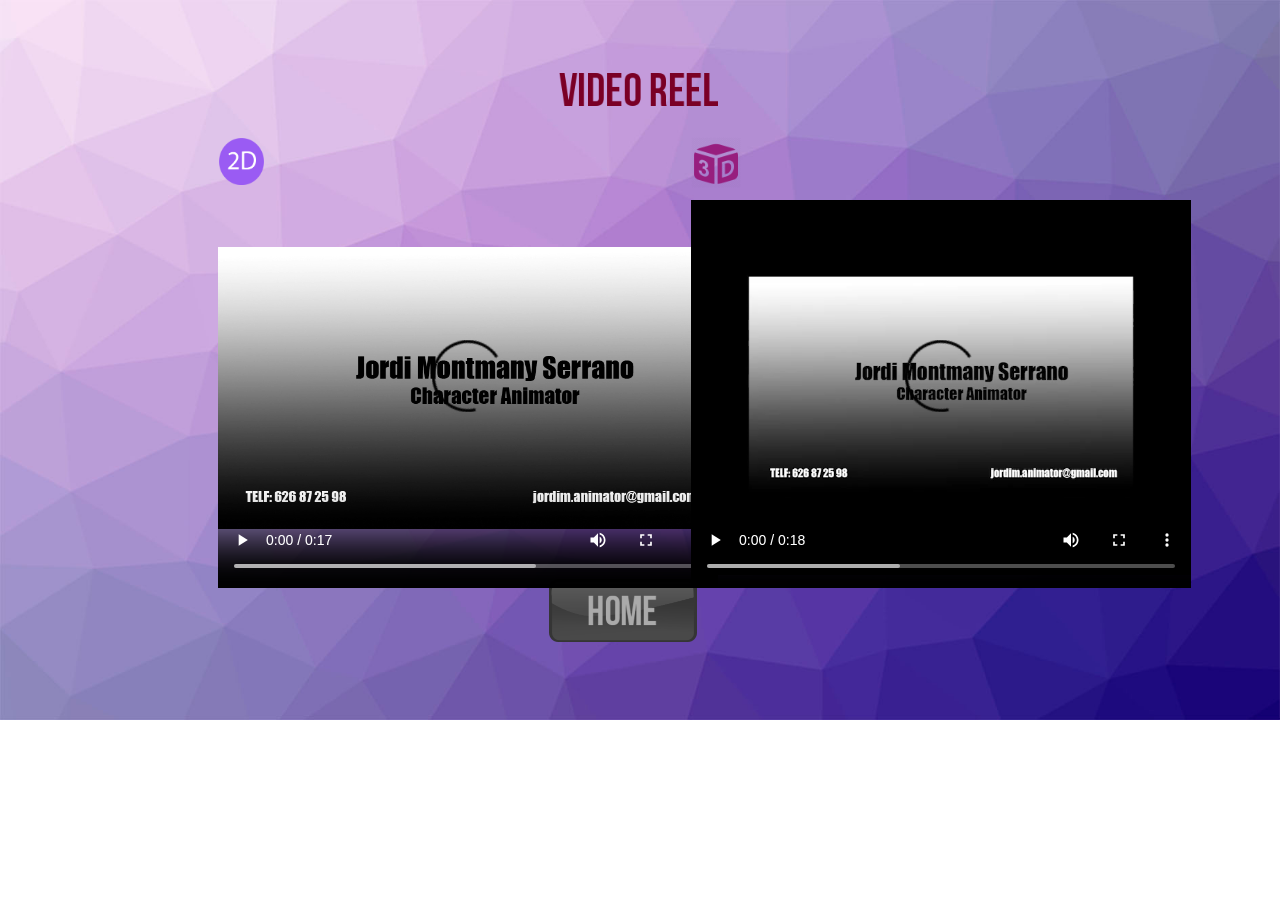
<file: HTMLcss/animacio.html>
<!DOCTYPE html>
<html id="animacioescena">
<head>
<title>Animation Jordi M</title>
<meta charset="utf-8">
<link rel="stylesheet" href="../HTMLcss/style.css">
<meta name = "webpagejordi" content="width=device-width, user-scalable=no, initial-scale=1.0, maxium-scale=1.0, minimum-scale=1.0">
</head>
<body>
    
    <div id="videoreel">
    <image src="Img/videoreel.png" id="videoreel"></image>
    </div>

    <video id="video2D" type="video/mp4" height="400" width="500" src="Img/PrimeraVideoReel.mp4" controls></video>
    <video id="video3D" type="video/mp4" height="400" width="500" src="Img/SegonaVideoReel.mp4" controls></video>
    <a id="botohome1" href="../index.html"><image src="Img/botohome.png" id="botohome1"></image></a>
    
    <div id="fotovideo">
    <image src="Img/icon2D.png" id="fotovideo"></image>
    </div>
    
    <div id="imatgevideo">
    <image src="Img/icon3D.png" id="imatgevideo"></image>
    </div>
    
</body>
</html>
</file>
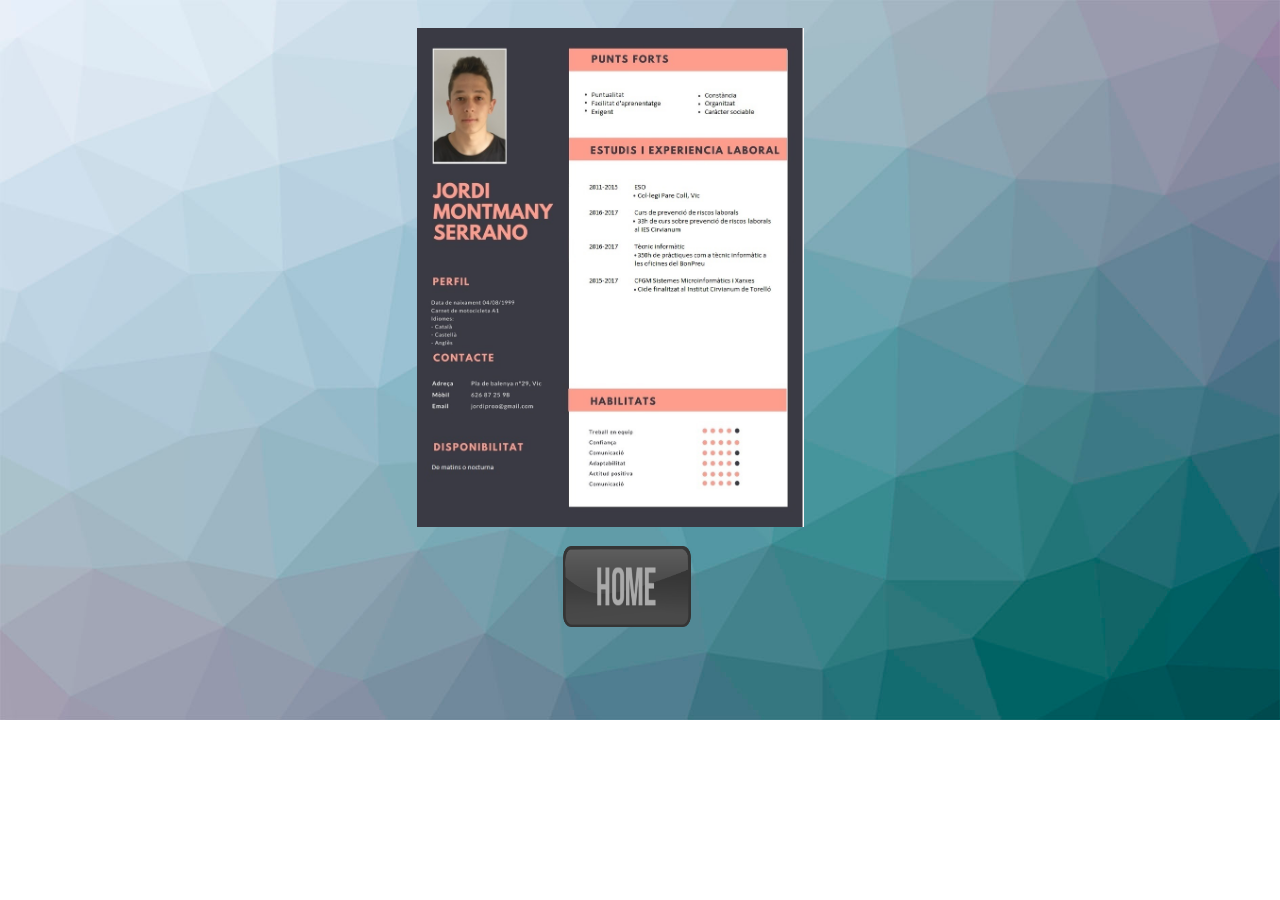
<file: HTMLcss/contacte.html>
<!DOCUMENT html>
<html id="escenacontacte">
<head>
<title>Contact Jordi Montmany</title>
<meta charset="utf-8">
<link rel="stylesheet" href="style.css">
<meta name = "webpagejordi" content="width=device-width, user-scalable=no, initial-scale=1.0, maxium-scale=1.0, minimum-scale=1.0">
</head>
<body>
    
<!--Contacte-->
    <a id="home" href="../index.html"><image src="Img/botohome.png" id="botohome"></image></a>
    
    <div id="curriculum">
    <image src="Img/Curriculum%20JordiMontm.jpg" id="curriculum"></image>
    </div>
    
</body>
</html>
</file>
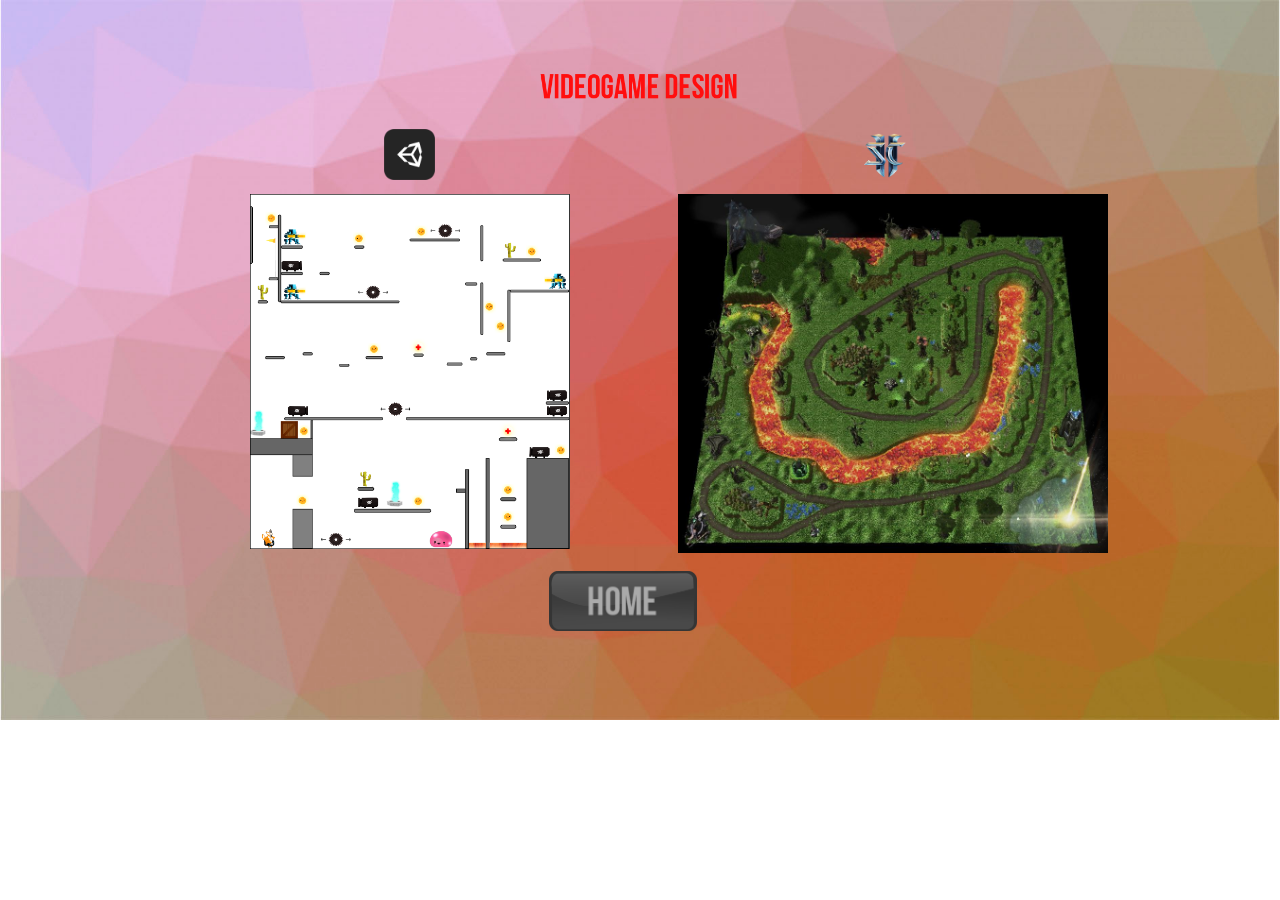
<file: HTMLcss/disseney.html>
<!DOCTYPE html>
<html id="dissenyescena">
<head>
<title>Videogame Design Jordi M</title>
<meta charset="utf-8">
<link rel="stylesheet" href="../HTMLcss/style.css">
<meta name = "webpagejordi" content="width=device-width, user-scalable=no, initial-scale=1.0, maxium-scale=1.0, minimum-scale=1.0">
</head>
<body>
    
    <div id="titoldisseny">
    <image src="Img/videogame.png" id="titoldisseny"></image>
    </div>


    <a id="botohomedisseny" href="../index.html"><image src="Img/botohome.png" id="botohomedisseny"></image></a>
    
    <div id="imatgecorgi">
    <image src="Img/NivellCorgiEngine.png" id="imatgecorgi"></image>
    </div>
    
    <div id="unity">
    <image src="Img/unityicon.png" id="unity"></image>
    </div>
    
    <div id="imatgestarcraft">
    <image src="Img/MapaStarcraft.JPG" id="imatgeilustrator"></image>
    </div>

    <div id="starcraft">
    <image src="Img/starcrafticon.png" id="starcraft"></image>
    </div>
    
</body>
</html>
</file>
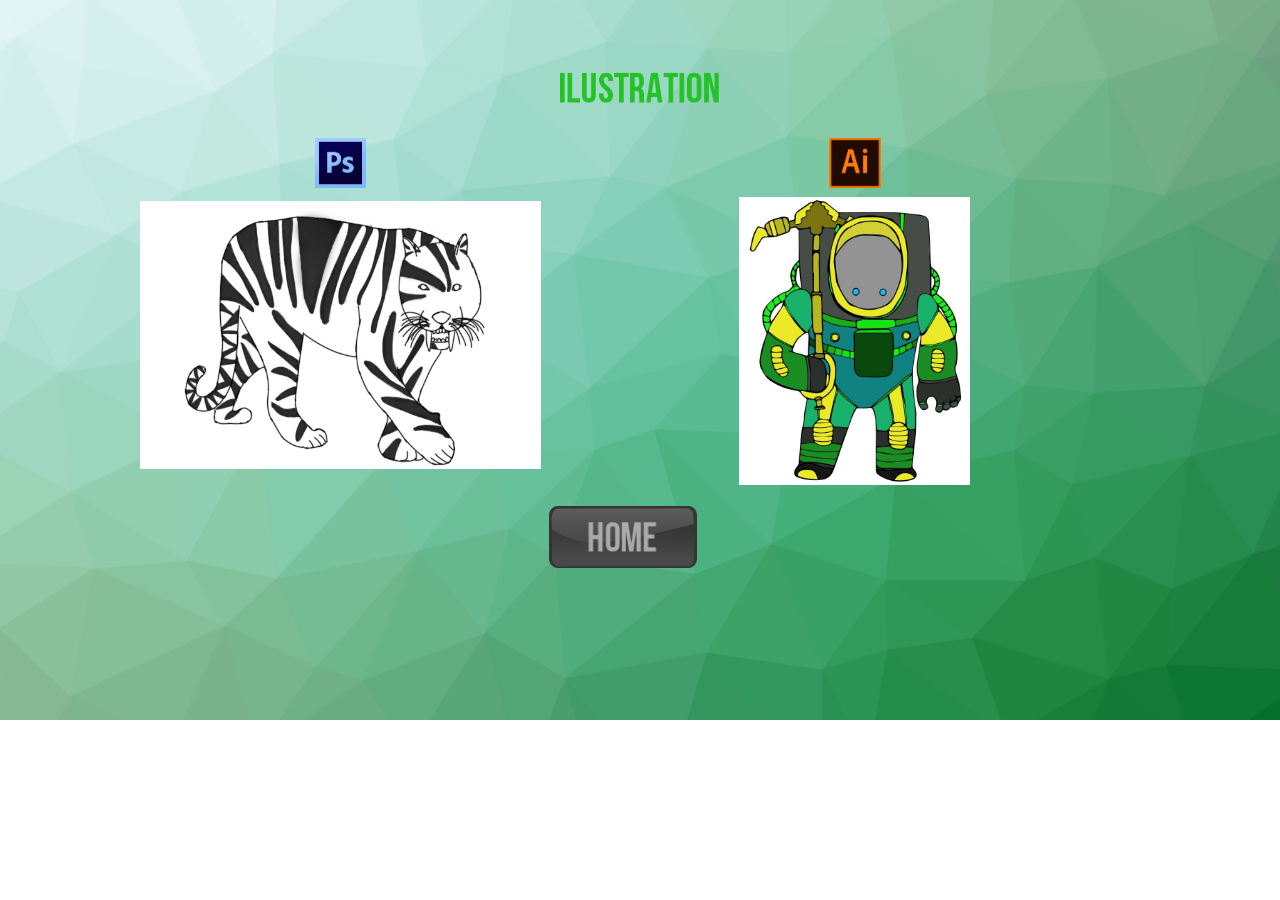
<file: HTMLcss/ilustracio.html>
<!DOCTYPE html>
<html id="ilustracioescena">
<head>
<title>Ilustration Jordi M</title>
<meta charset="utf-8">
<link rel="stylesheet" href="../HTMLcss/style.css">
<meta name = "webpagejordi" content="width=device-width, user-scalable=no, initial-scale=1.0, maxium-scale=1.0, minimum-scale=1.0">
</head>
<body>
    
    <div id="titolilustracio">
    <image src="Img/ilustration.png" id="titolilustracio"></image>
    </div>


    <a id="botohomeilustracio" href="../index.html"><image src="Img/botohome.png" id="botohomeilustracio"></image></a>
    
    <div id="imatgetigre">
    <image src="Img/SplashArt.jpg" id="imatgetigre"></image>
    </div>
    
    <div id="photoshop">
    <image src="Img/photoshopicon.png" id="photoshop"></image>
    </div>
    
    <div id="imatgeilustrator">
    <image src="Img/astronautilus.JPG" id="imatgeilustrator"></image>
    </div>

    <div id="ilustrator">
    <image src="Img/ilustratoricon.png" id="ilustrator"></image>
    </div>
    
</body>
</html>
</file>
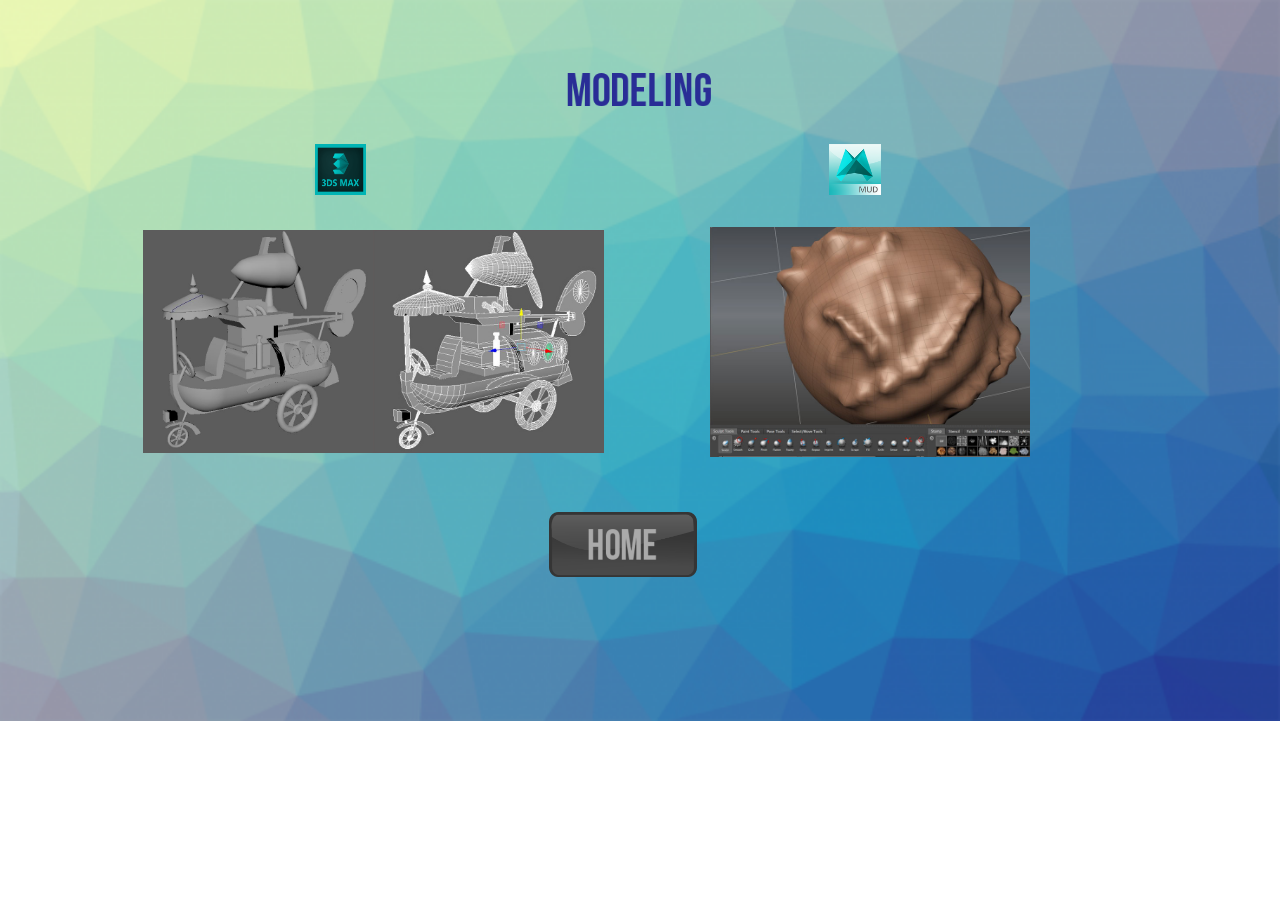
<file: HTMLcss/modelatge.html>
<!DOCTYPE html>
<html id="modelatescena">
<head>
<title>Modeling Jordi M</title>
<meta charset="utf-8">
<link rel="stylesheet" href="../HTMLcss/style.css">
<meta name = "webpagejordi" content="width=device-width, user-scalable=no, initial-scale=1.0, maxium-scale=1.0, minimum-scale=1.0">
</head>
<body>
    
    <div id="titolmodelat">
    <image src="Img/modeling.png" id="titolmodelat"></image>
    </div>


    <a id="botohomemodelat" href="../index.html"><image src="Img/botohome.png" id="botohomemodelat"></image></a>
    
    <div id="imatgelow">
    <image src="Img/modelatLOW.jpg" id="imatgelow"></image>
    </div>
    
    <div id="dmax">
    <image src="Img/3dmaxicon.png" id="dmax"></image>
    </div>
    
    <div id="imatgemudbox">
    <image src="Img/pedra.jpg" id="imatgemudbox"></image>
    </div>

    <div id="mudbox">
    <image src="Img/mudboxicon.png" id="mudbox"></image>
    </div>
    
</body>
</html>
</file>
<file: HTMLcss/style.css>
#content{
    width: 100%;
    max-width: 1000px;
    margin: 0 auto;
    overflow: hidden;
    position: relative;
}

@media screen and (max-width: 800px){
    .portada{
        width 100%
    }
}

#portada{
    background-image: url(Img/fonsblauprincipal.png);
    background-size: 150%;
    background-repeat: no-repeat;
    position: relative;
}

#animacioescena{
    background-image: url(Img/animationbackground.jpg);
    background-size: 100%;
    background-repeat: no-repeat;
    position: relative;
}

#modelatescena{
    background-image: url(Img/bluebackground.png);
    background-size: 100%;
    background-repeat: no-repeat;
    position: relative;
}


#dissenyescena{
    background-image: url(Img/dissenybackground.jpg);
    background-size: 100%;
    background-repeat: no-repeat;
    position: relative;
}

#ilustracioescena{
    background-image: url(Img/greenbackground.png);
    background-size: 100%;
    background-repeat: no-repeat;
    position: relative; 
}

#escenacontacte{
    background-image: url(Img/contactbackground.jpg);
    background-size: 100%;
    background-repeat: no-repeat;
    position: relative; 
}


#TPrin{
    color: red;
    position: relative;
    text-align: center;
}

/*Pag Principal*/

#botonom{
    height: 10%;
    width: 28%;
    position: relative;
    top: 3%;
    left: 19.4%;
    transition: 1.5s;
}

#botonom:hover{
    transform: scale(0.95);
}

#botoanimacio{
    height: 15%;
    width: 14%;
    position: fixed;
    top: 33%;
    left: 38%;
    transition: 1.5s;
}

#botoanimacio:hover{
    transform: scale(1.1);
}

#botomodelatge{
    height: 15%;
    width: 14%;
    position: fixed;
    top: 33%;
    left: 54%;
    transition: 1.5s;
}

#botomodelatge:hover{
    transform: scale(1.1);
}

#botoilustracio{
    height: 15%;
    width: 14%;
    position: fixed;
    top: 50%;
    right: 48%;
    transition: 1.5s;
}

#botoilustracio:hover{
    transform: scale(1.1);
}

#botodisseny{
    height: 15%;
    width: 14%;
    position: fixed;
    top: 50%;
    right: 32%;
    transition: 1.5s;
}

#botodisseny:hover{
    transform: scale(1.1);
}

#botocontacte{
    position: absolute;
    background-image: url(Imatges/aviodepaper.png);
    top: 70%;
    left: 50%;
    z-index: 10;
    height: 10%;
    width: 5%;
}

#botocontacte:hover{
    transform: rotate(1080deg);
    transition: 4s;  
}

/*Pag Contacte*/

#botohome{
    height: 9%;
    width: 10%;
    position: absolute;
    margin-top: 42%;
    left: 44%;
    transition: 1.5s;
}

#botohome:hover{
    transform: scale(0.95);
}

#curriculum{
    width: 55%;
    position: absolute;
    margin-top: 1%;
    left: 21%;
}

/*Pag Animacio*/

#video2D{
    position: absolute;
    margin-top: 5.6%;
    left: 17%;
    z-index: 10;
}

#video3D{
    position: absolute;
    margin-top: 5.6%;
    left: 54%;
    z-index: 10;
}

#botohome1{
    height: 56%;
    width: 34%;
    position: absolute;
    margin-top: 27%;
    left: 32%;
    transition: 1.5s;
}

#botohome1:hover{
    transform: scale(0.95);
}

#fotovideo{
    width: 19%;
    position: relative;
    margin-top: 1.5%;
    left: 14%;
    transition: 2s;
}

#fotovideo:hover{
    transform: translateX(69%);
}

#imatgevideo{
    width: 20%;
    position: relative;
    margin-top: -3.4%;
    left: 45%;
    transition: 2s;
}

#imatgevideo:hover{
    transform: translateX(150px);
}

#videoreel{
    width: 38%;
    position: relative;
    margin-top: 4%;
    left: 31%;
    transition: 1.5s;
}

#videoreel:hover{
    transform: scale(1.15);
}

/*Pag Ilustracio*/

#titolilustracio{
    width: 38%;
    position: relative;
    margin-top: 4%;
    left: 31%;
    transition: 1.5s;
}

#titolilustracio:hover{
    transform: scale(1.15);
}

#imatgetigre{
    width: 56%;
    position: absolute;
    margin-top: 4.5%;
    left: 7%;
}

#photoshop{
    width: 20%;
    position: absolute;
    margin-top: 1.7%;
    left: 20.5%;
    transition: 2s;
}

#photoshop:hover{
    transform: scale(1.05);
}

#imatgeilustrator{
    width: 42.5%;
    position: absolute;
    margin-top: 4.7%;
    left: 40.5%;
}

#ilustrator{
    width: 20%;
    position: absolute;
    margin-top: 1.7%;
    left: 54%;
    transition: 2s;
}

#ilustrator:hover{
    transform: scale(1.05);
}

#botohomeilustracio{
    height: 72%;
    width: 34%;
    position: absolute;
    margin-top: 23%;
    left: 32%;
    transition: 1.5s;
}

#botohomeilustracio:hover{
    transform: scale(0.95);
}

/*Pag Modelat*/

#titolmodelat{
    width: 38%;
    position: relative;
    margin-top: 4%;
    left: 31%;
    transition: 1.5s;
}

#titolmodelat:hover{
    transform: scale(1.15);
}

#imatgelow{
    width: 60%;
    position: absolute;
    margin-top: 5.5%;
    left: 7%;
}

#dmax{
    width: 20%;
    position: absolute;
    margin-top: 1.7%;
    left: 20.5%;
    transition: 2s;
}

#dmax:hover{
    transform: scale(1.05);
}

#imatgemudbox{
    width: 50%;
    position: absolute;
    margin-top: 5.7%;
    left: 37%;
}

#mudbox{
    width: 20%;
    position: absolute;
    margin-top: 1.7%;
    left: 54%;
    transition: 2s;
}

#mudbox:hover{
    transform: scale(1.05);
}

#botohomemodelat{
    height: 72%;
    width: 34%;
    position: absolute;
    margin-top: 23%;
    left: 32%;
    transition: 1.5s;
}

#botohomemodelat:hover{
    transform: scale(0.95);
}


/*Pag Disseny de Videojocs*/

#titoldisseny{
    width: 42%;
    position: relative;
    margin-top: 4%;
    left: 29%;
    transition: 1.5s;
}

#titoldisseny:hover{
    transform: scale(1.15);
}

#imatgecorgi{
    width: 50%;
    position: absolute;
    margin-top: 4.5%;
    left: 13%;
}

#unity{
    width: 20%;
    position: absolute;
    margin-top: 1.4%;
    left: 25%;
    transition: 2s;
}

#unity:hover{
    transform: scale(1.05);
}

#imatgestarcraft{
    width: 79%;
    position: absolute;
    margin-top: 3%;
    left: 21%;
}

#starcraft{
    width: 20%;
    position: absolute;
    margin-top: 1.4%;
    left: 56%;
    transition: 2s;
}

#starcraft:hover{
    transform: scale(1.05);
}

#botohomedisseny{
    height: 72%;
    width: 34%;
    position: absolute;
    margin-top: 27%;
    left: 32%;
    transition: 1.5s;
}

#botohomedisseny:hover{
    transform: scale(0.95);
}
</file>
